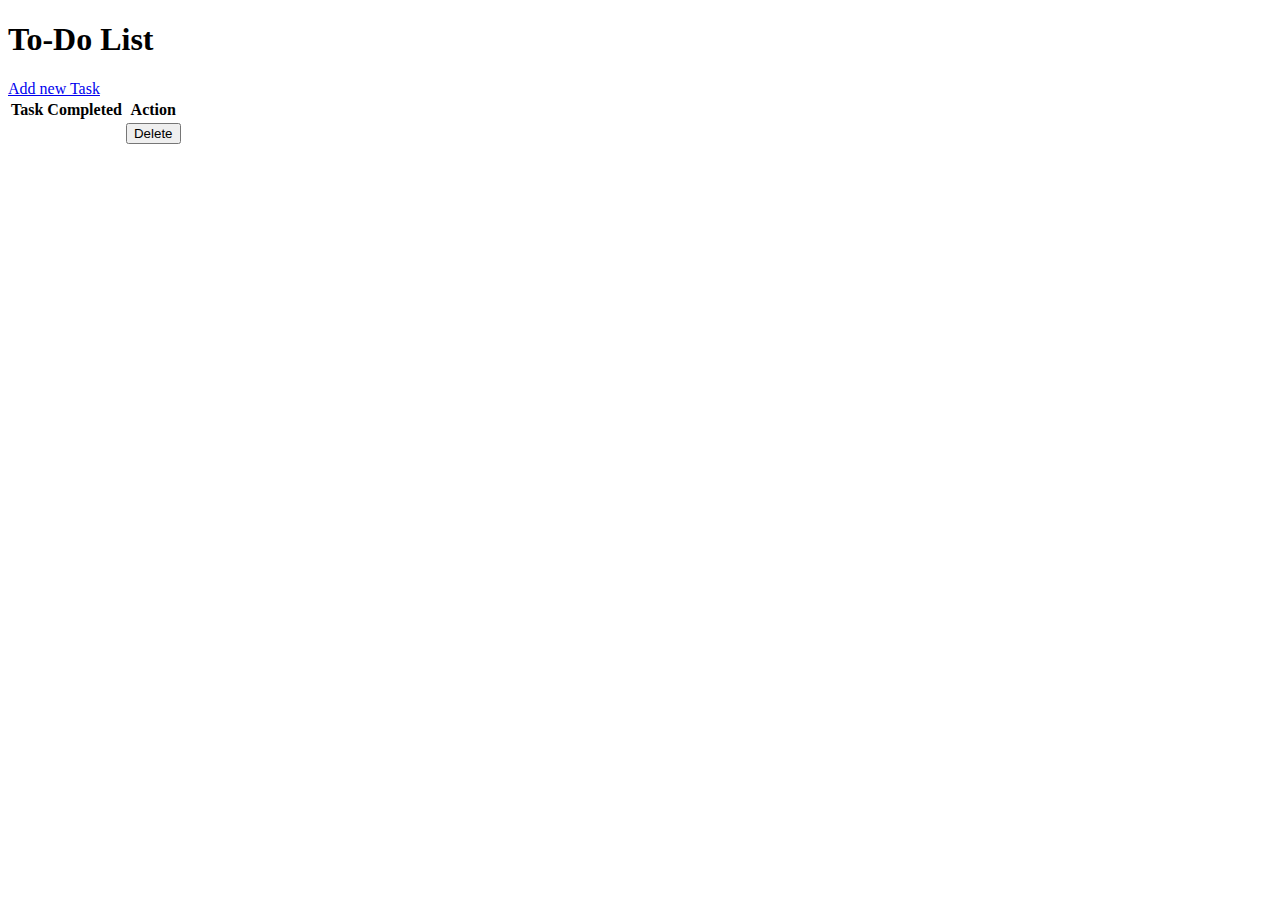
<file: src/main/resources/templates/index.html>
<!DOCTYPE html>
<html xmlns:th="http://www.thymeleaf.org">
<head>
    <title>To Do List</title>
    <link rel="stylesheet" th:href="@{/css/style.css}">
</head>
<body>
    <h1>To-Do List</h1>
    <a href="/add">Add new Task</a>
    <table>
        <tr>
            <th>Task</th>
            <th>Completed</th>
            <th>Action</th>
        </tr>
        <tr th:each="task : ${tasks}">
            <td th:text="${task.name}"></td>
            <td th:text="${task.completed} ? 'Yes' : 'No' "></td>
            <td>
               <button> <a th:href="@{/delete/{id}(id=${task.id})}">Delete</a></button>
            </td>
        </tr>
    </table>
</body>
</html>
</file>
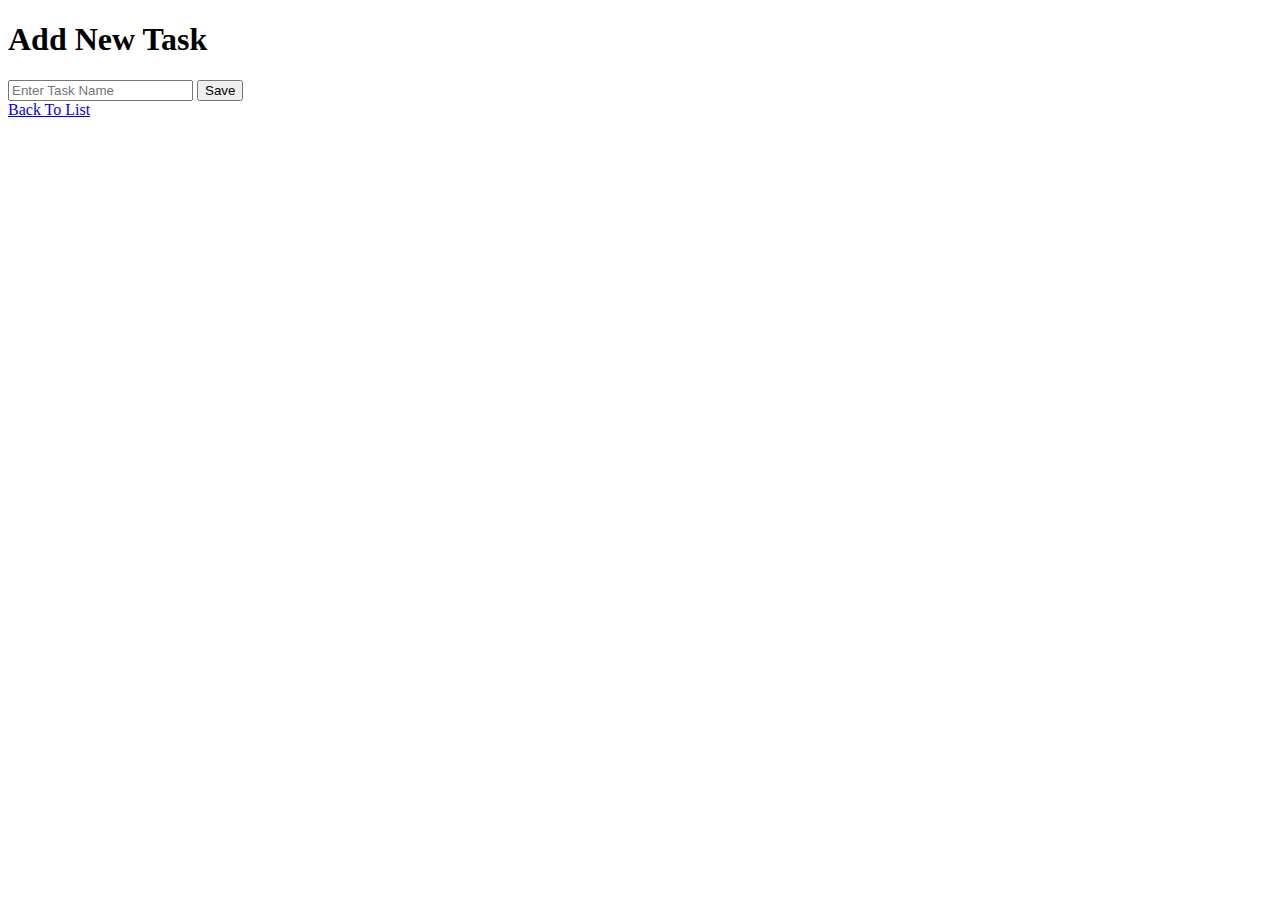
<file: src/main/resources/templates/add-task.html>
<!DOCTYPE html>
<html xmlns:th="http://www.thymeleaf.org">
<head>
    <title>Add Task</title>
    <link rel="stylesheet" th:href="@{/css/style.css}">
</head>
<body>
    <h1>Add New Task</h1>
    <form action="/save" method="post" th:object="${task}">
        <input type="text" name="name" placeholder="Enter Task Name" required/>
        <button type="submit">Save</button>
    </form>
    <a href="/">Back To List</a>
</body>
</html>
</file>
